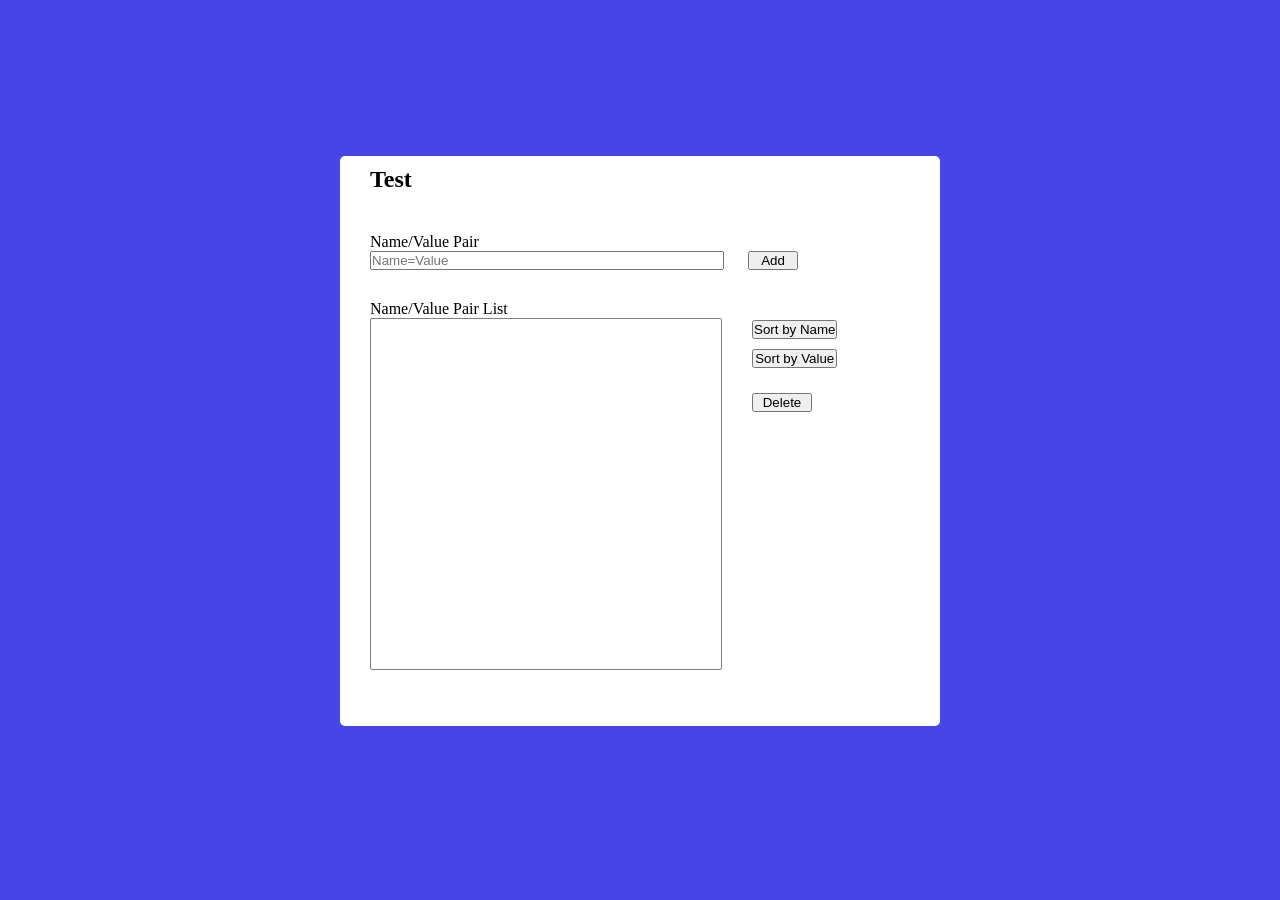
<file: exam_task1/exam_1.html>
<!doctype html>
<html lang="en,ua">
<head>
    <meta charset="UTF-8">
    <meta name="viewport" content="width=device-width, user-scalable=no, initial-scale=1.0, maximum-scale=1.0, minimum-scale=1.0">
    <meta http-equiv="X-UA-Compatible" content="ie=edge">
    <title>Document</title>

    <link rel="stylesheet" href="exam_1_style.css">
    <link rel="stylesheet" href="exam_1_mobile_width_style.css">
    <link rel="stylesheet" href="exam_1_mobile_height_style.css">

</head>
<body>

    <section>

        <h1>Test</h1>
        <form id="writeValue">
            <label >Name/Value Pair</label>
            <input type="text" name="text_input" id="textInput" placeholder="Name=Value" pattern="[a-zA-Z0-9а-яА-Я ]{1,}=+[a-zA-Z0-9а-яА-Я ]{1,}">
            <input type="submit" value="Add" id="addValue">
        </form>


        <div>
            <div class="blockList">
                <p>Name/Value Pair List</p>
                <div id="boxList"></div>
            </div>
            <div class="blockButton">
                <button>Sort by Name</button>
                <button>Sort by Value</button>
                <button>Delete</button>
            </div>
        </div>

    </section>

<script src="exam_1_script.js"></script>

</body>
</html>
</file>
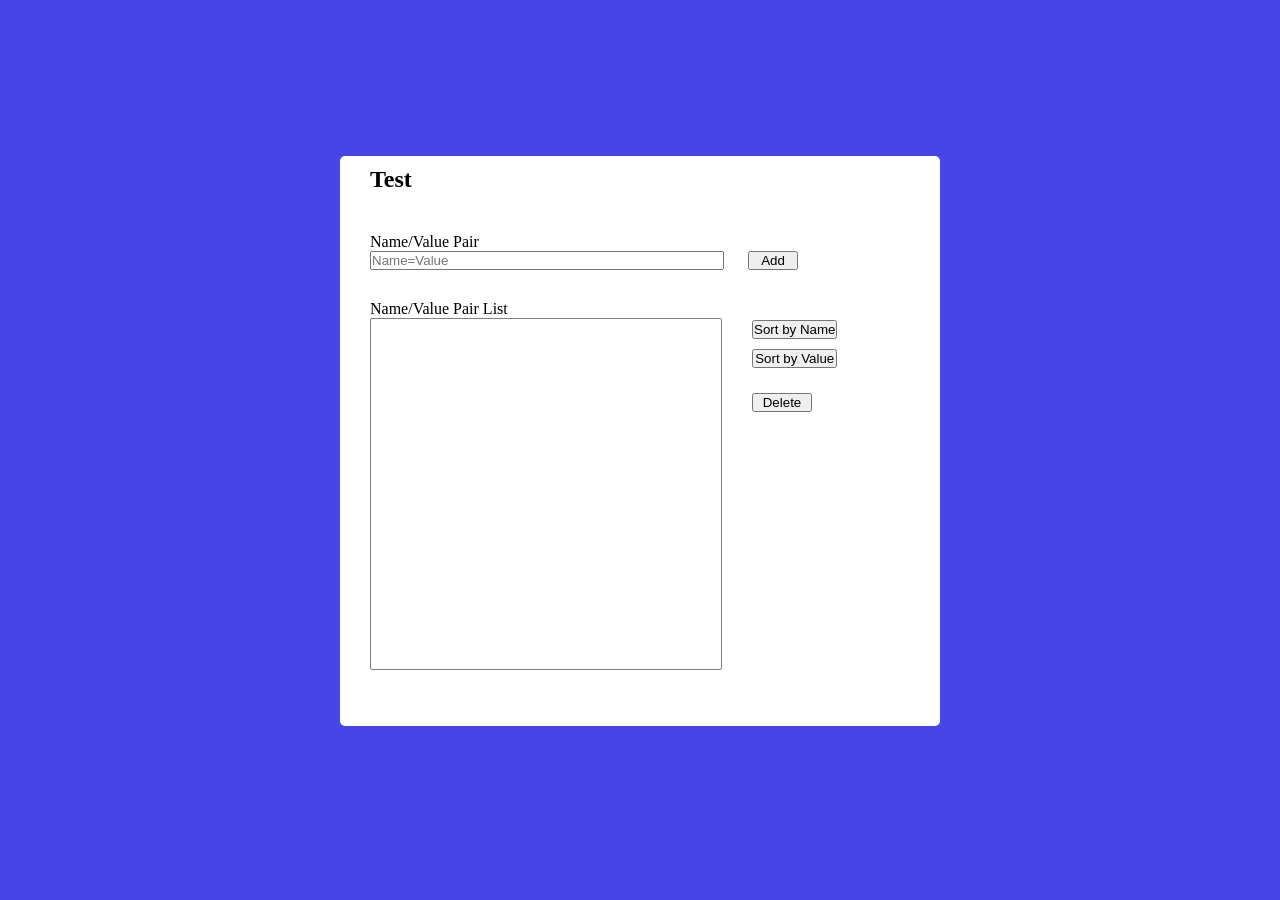
<file: exam_tast1/exam_1.html>
<!doctype html>
<html lang="en">
<head>
    <meta charset="UTF-8">
    <meta name="viewport" content="width=device-width, user-scalable=no, initial-scale=1.0, maximum-scale=1.0, minimum-scale=1.0">
    <meta http-equiv="X-UA-Compatible" content="ie=edge">
    <title>Document</title>

    <link rel="stylesheet" href="exam_1_style.css">
    <link rel="stylesheet" href="exam_1_mobile_width_style.css">
    <link rel="stylesheet" href="exam_1_mobile_height_style.css">

</head>
<body>

    <section>

        <h1>Test</h1>
        <form id="writeValue">
            <label >Name/Value Pair</label>
            <input type="text" name="text_input" id="textInput" placeholder="Name=Value" pattern="[a-zA-Z0-9 ]{1,}=+[a-zA-Z0-9 ]{1,}">
            <input type="submit" value="Add" id="addValue">
        </form>


        <div>
            <div class="blockList">
                <p>Name/Value Pair List</p>
                <div id="boxList"></div>
            </div>
            <div class="blockButton">
                <button>Sort by Name</button>
                <button>Sort by Value</button>
                <button>Delete</button>
            </div>
        </div>

    </section>

<script src="exam_1_script.js"></script>

</body>
</html>
</file>
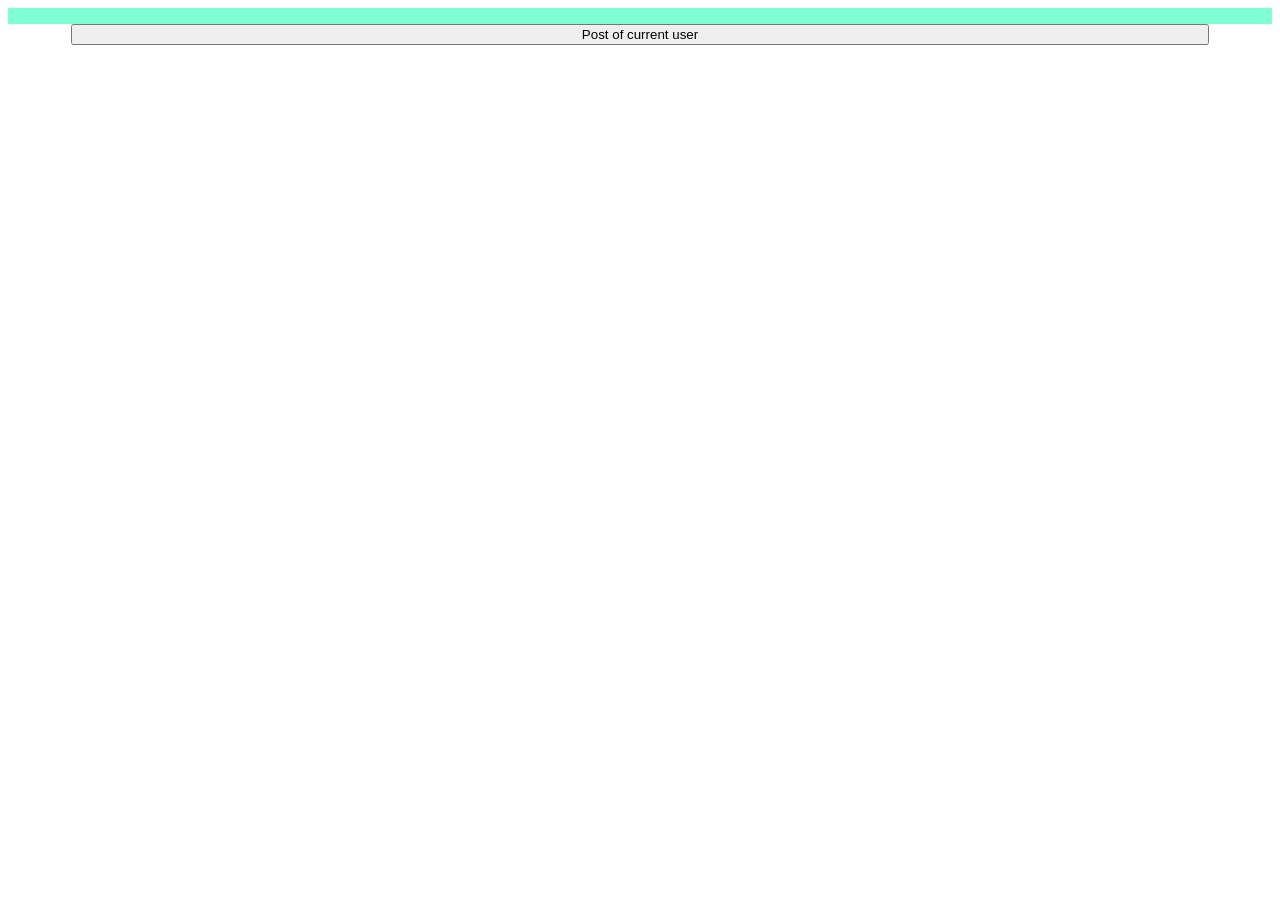
<file: exam_task2/user_details/user_details.html>
<!doctype html>
<html lang="en">
<head>
    <meta charset="UTF-8">
    <meta name="viewport" content="width=device-width, user-scalable=no, initial-scale=1.0, maximum-scale=1.0, minimum-scale=1.0">
    <meta http-equiv="X-UA-Compatible" content="ie=edge">
    <title>Document</title>
    <link rel="stylesheet" href="user_details_style.css">

</head>
<body>

<section>
    <div id="user">
        <div class="userInfo">
            <p></p>
            <p></p>
            <p></p>
        </div>
        <div class="address">
            <p></p>
            <p></p>
        </div>
        <div class="userContact">
            <p></p>
            <p></p>
        </div>
    </div>
    <button id="openPosts">Post of current user</button>
    <div id="posts"></div>
</section>

<script src="user_details_script.js"></script>

</body>
</html>
</file>
<file: exam_task1/exam_1_style.css>
*{
    margin: 0;
    padding: 0;
}
body{
    height: 98vh;
    background: #4646e6;
    display: flex;
    justify-content: center;
    align-items: center;
}

section {
    height: 570px;
    width: 600px;
    background: white;
    border-radius: 5px;
}
h1,form,section>div{
 margin-left: 30px;
}
h1{
    margin-top: 10px;
}

label{
    display: block;
    margin-top:40px ;
}
#textInput{
    width: 350px;
}
#addValue{
    margin-left: 20px;
    width: 50px;
}
section>div{
    display: flex;
    margin-top: 30px;
}
.blockList>p{
    margin: 0;
    padding: 0;
}
#boxList{
    width: 350px;
    height: 350px;
    margin-top: 0;
    border: gray solid 1px;
    border-radius: 2px;
    overflow-y: scroll;
    display: flex;
    flex-direction: column;

}
.blockButton{
    display: flex;
    flex-direction: column;
    margin:20px 0 0 30px;
    gap: 10px;

}

.blockButton>button:nth-child(3){
    margin-top: 15px;
    width: 60px;
}
p{
    margin: 0;
    padding: 0;
}
</file>
<file: exam_task1/exam_1_mobile_width_style.css>
@media screen and (max-width: 530px){
    h1,form,section>div{
        margin-left: 5vw;
    }
    #textInput,#boxList{
        width: 70vw;
    }
    form{
        display: flex;
        flex-direction: column;
        align-items: start;
    }
    label{
        margin-top: 20px;
    }

    #addValue{
        margin: 10px 0;
    }
    section>div{
        flex-direction: column;
    }
    #boxList{
        height: 200px;
    }
    .blockButton{
        align-items: start;
        margin-left: 0;
    }


}
</file>
<file: exam_task1/exam_1_mobile_height_style.css>
@media screen and (max-height: 600px ){

   section{
       height: 95vh;
   }
    label{
        margin-top: 5vh;
    }

    #boxList{
        height: 45vh;
        margin-bottom: 0;
    }

}
</file>
<file: exam_tast1/exam_1_style.css>
*{
    margin: 0;
    padding: 0;
}
body{
    height: 98vh;
    background: #4646e6;
    display: flex;
    justify-content: center;
    align-items: center;
}

section {
    height: 570px;
    width: 600px;
    background: white;
    border-radius: 5px;
}
h1,form,section>div{
 margin-left: 30px;
}
h1{
    margin-top: 10px;
}

label{
    display: block;
    margin-top:40px ;
}
#textInput{
    width: 350px;
}
#addValue{
    margin-left: 20px;
    width: 50px;
}
section>div{
    display: flex;
    margin-top: 30px;
}
.blockList>p{
    margin: 0;
    padding: 0;
}
#boxList{
    width: 350px;
    height: 350px;
    margin-top: 0;
    border: gray solid 1px;
    border-radius: 2px;
    overflow-y: scroll;
    display: flex;
    flex-direction: column;
}
.blockButton{
    display: flex;
    flex-direction: column;
    margin:20px 0 0 30px;
    gap: 10px;

}

.blockButton>button:nth-child(3){
    margin-top: 15px;
    width: 60px;
}
p{
    margin: 0;
    padding: 0;
}
</file>
<file: exam_tast1/exam_1_mobile_width_style.css>
@media screen and (max-width: 530px){
    h1,form,section>div{
        margin-left: 5vw;
    }
    #textInput,#boxList{
        width: 70vw;
    }
    form{
        display: flex;
        flex-direction: column;
        align-items: start;
    }
    label{
        margin-top: 20px;
    }

    #addValue{
        margin: 10px 0;
    }
    section>div{
        flex-direction: column;
    }
    #boxList{
        height: 200px;
    }
    .blockButton{
        align-items: start;
        margin-left: 0;
    }


}
</file>
<file: exam_tast1/exam_1_mobile_height_style.css>
@media screen and (max-height: 600px ){

   section{
       height: 95vh;
   }
    label{
        margin-top: 5vh;
    }

    #boxList{
        height: 45vh;
        margin-bottom: 0;
    }

}
</file>
<file: exam_task2/user_details/user_details_style.css>
section{
    display: flex;
    align-items: center;
    flex-direction: column;
}

#user{
    width: 100%;
    display: flex;
    justify-content: space-around;
    background: aquamarine;
}

#openPosts{
    width: 90%;
}

#posts{
    display: grid;
    grid-template-columns: repeat(5, 300px);
    gap: 10px;
    margin-top: 40px;
}
#posts>div{
    padding: 10px;
    border: black solid 2px;
    border-radius: 2px;
}

button:active{
    background: purple;
    color: white;
}
</file>
